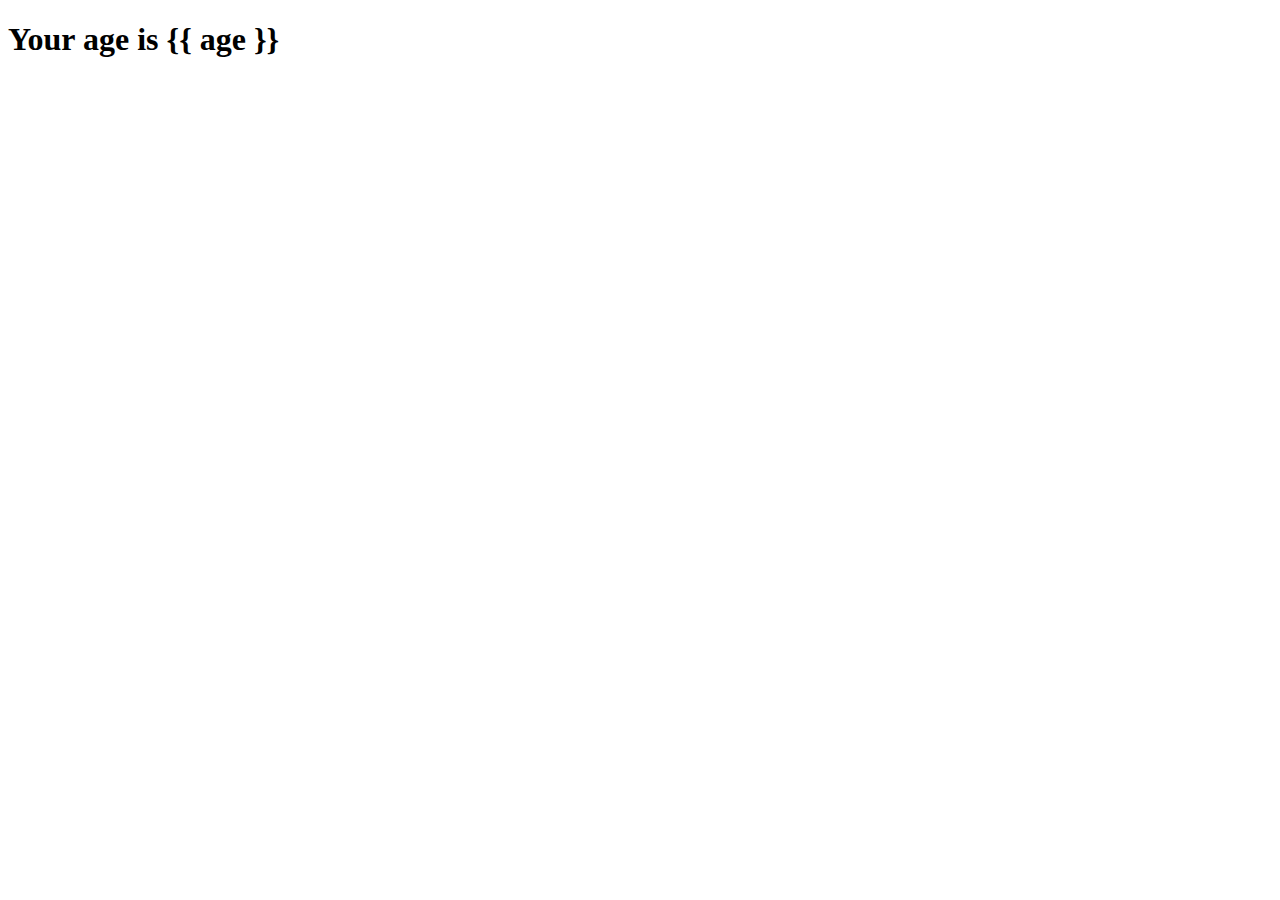
<file: age.html>
<!doctype html>
<html>
    <head>
        <link rel="stylesheet" href="https://stackpath.bootstrapcdn.com/bootstrap/4.1.3/css/bootstrap.min.css" integrity="sha384-MCw98/SFnGE8fJT3GXwEOngsV7Zt27NXFoaoApmYm81iuXoPkFOJwJ8ERdknLPMO" crossorigin="anonymous">
    </head>
    
    <body>
        <h1>Your age is {{ age }}</h1>
        
    </body>
</html>
</file>
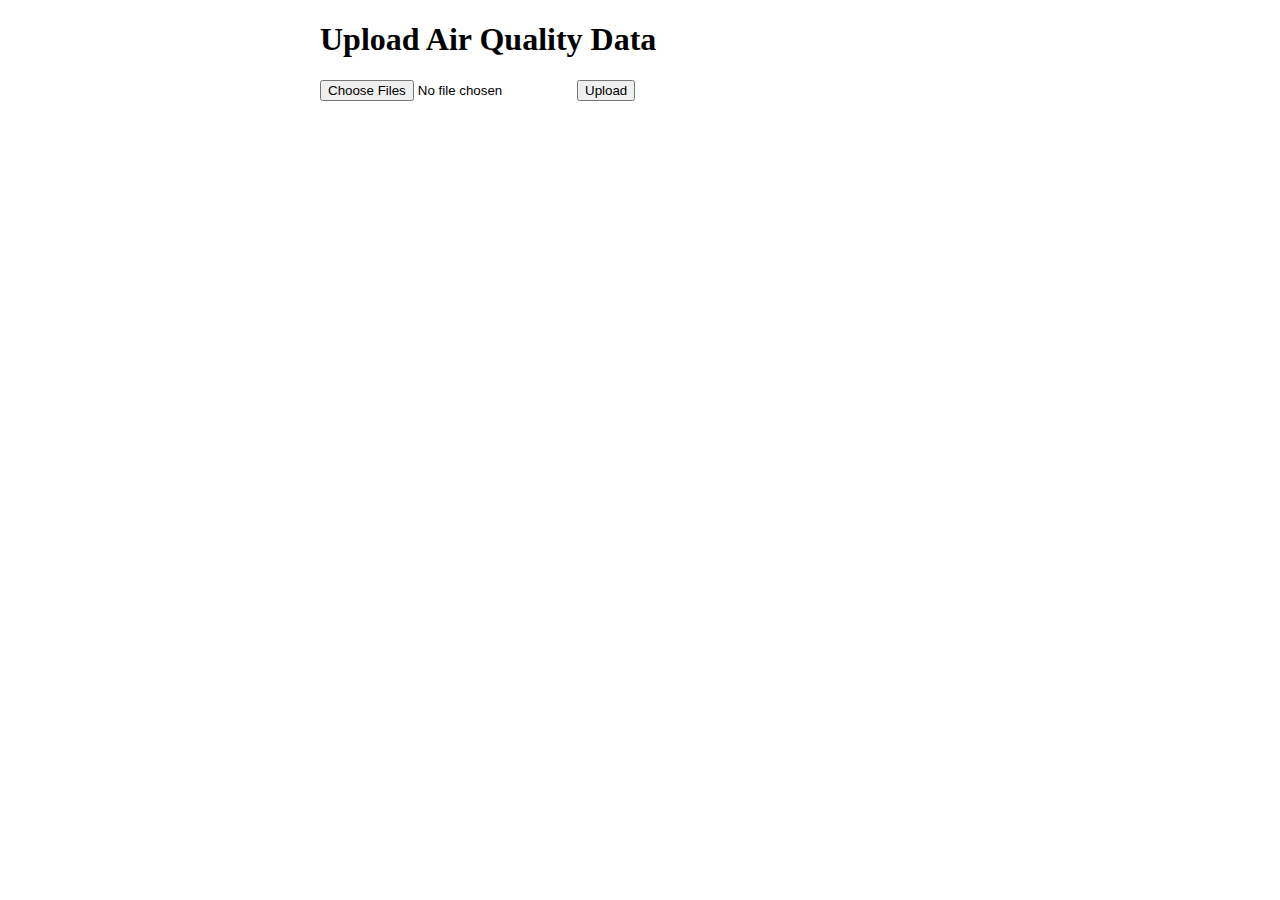
<file: templates/test.html>
<!doctype html>
<html lang="en"> 
    <style type="text/css">
        body {
            margin: auto;
  			width: 50%;
        }
        header {

        }



    </style>
    <body>

    	<h1>Upload Air Quality Data</h1>
    	<form id="upload-form" action="{{ url_for('upload') }}" method="POST" enctype="multipart/form-data">
            <input type="file" name="file" multiple>
            <input type="submit" value="Upload">
            
        </form>

    </body>
</html>
</file>
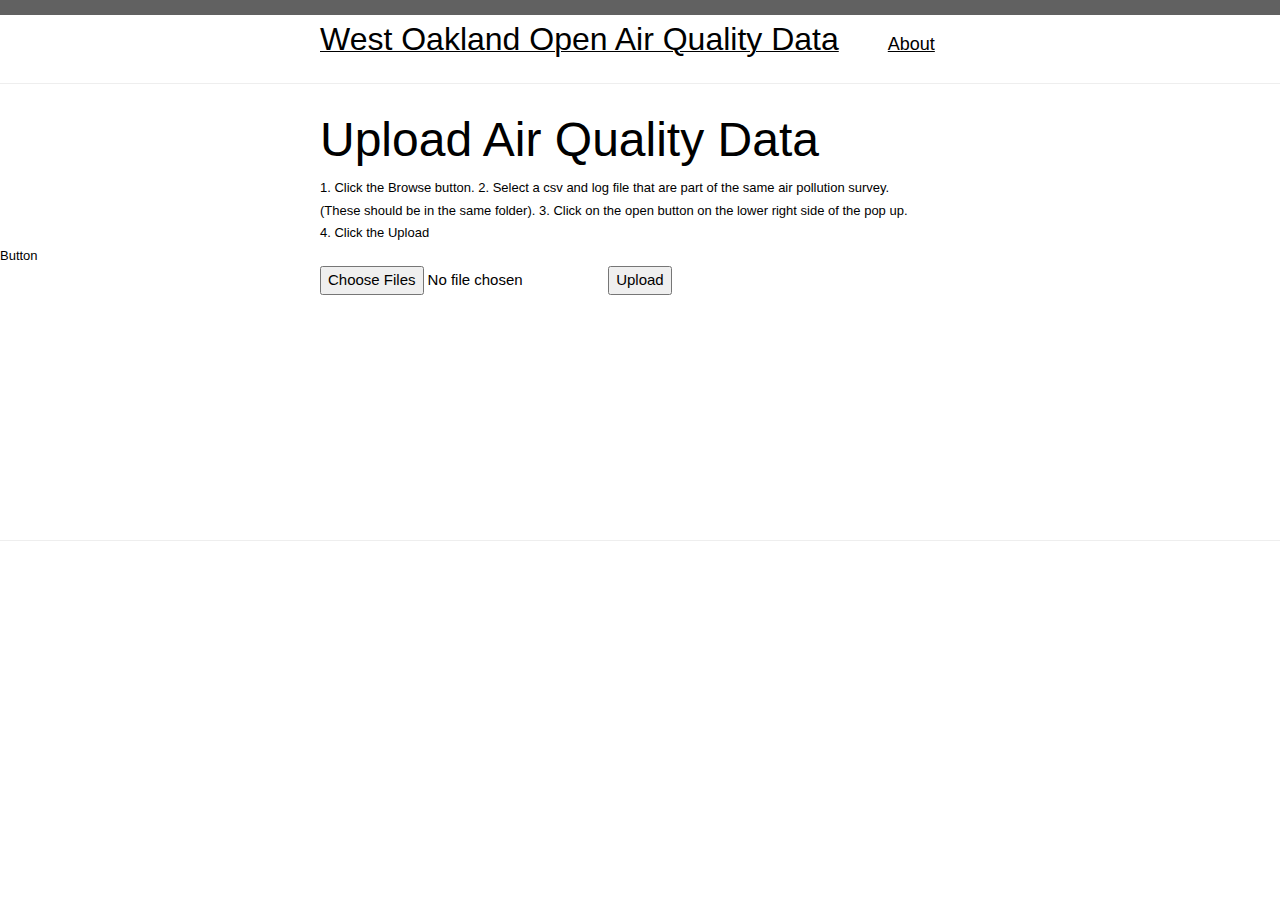
<file: templates/upload.html>
<!doctype html>
<html lang="en">    
    <head>
        <meta charset="utf-8">
        <meta http-equiv="X-UA-Compatible" content="IE=edge">
        <meta name="viewport" content="width=device-width, initial-scale=1">
        <!-- Link to stylesheet for upload form-->
        <link rel="stylesheet" href="https://stackpath.bootstrapcdn.com/bootstrap/4.1.3/css/bootstrap.min.css" integrity="sha384-MCw98/SFnGE8fJT3GXwEOngsV7Zt27NXFoaoApmYm81iuXoPkFOJwJ8ERdknLPMO" crossorigin="anonymous">
        <!-- Link to stylesheet main.css, not important for this webpage-->
        <!--link rel="stylesheet" href="Assets/main.css"--> 
        <!-- Link to stylesheet for the font and the horizontal bar on the top-->
        <link rel="stylesheet" href="https://www.w3schools.com/w3css/4/w3.css">
        

    </head>
    
    <body>
      <div class="w3-container w3-dark-grey">

  <p></p>
</div>
        <!-- Site header and link to other parts of the website. Links will need to be updated if website domain changes. -->
        <header class="site-header" role="banner">
            <ka>
              <div class="wrapper" style="margin-left: 25%;"><a class="site-title" rel="author" href="/"><font size="6">West Oakland Open Air Quality Data</font></a>&emsp;&emsp;&emsp;<font size="4"> <a href="https://openoakland.github.io/woaq/about/">About</a></font><nav class="site-nav"> 

              </div>
              </nav></div>
          </ka>
            <hr size=2 width=100%>
        </header>
        <!-- IMPORTANT part of webpage, area around the upload form. kd stands for area around the form page and instructions. kz stands for area around form. -->
        <kd style='margin-top:0;margin-left:25%;margin-right:25%;'>
          <font size="9">Upload Air Quality Data</font>
          <br>
          <ka style='margin-top:0;margin-left:25%;margin-right:25%;'>
          <font size="2">1. Click the Browse button. 2. Select a csv and log file that are part of the same air pollution survey. <br> <kb style='margin-top:0;margin-left:25%;margin-right:25%;'> (These should be in the same folder). 3. Click on the open button on the lower right side of the pop up. <br> <kb style='margin-top:0;margin-left:25%;margin-right:25%;'> 4. Click the Upload Button</font>
        </kb>
      </ka>
          <kz>
            <!-- Upload form, as  of now more than 2 files are allowed but causes program to not work if there are multiple files with extension .csv or .log-->
            <form id="upload-form" action="{{ url_for('upload') }}" method="POST" enctype="multipart/form-data"style="margin-left: 25%; margin-right: 25%;">
              <!-- Allows upload of files -->
                <input type="file" name="file" multiple>
                <!-- Submit button -->
                <input type="submit" value="Upload">
                
            </form>

    
          </kz>

        </kd>
        <br>
        <br>
        <br>
        <br>
        <br>
        <br>
        <br>
        <br>
        <br>
        <br>

        <!-- Area for Further Resource links. Links do need to be updated unless outside webpages change. -->
        <hr size=2 width=100%>
        <kd>
        <footer class="site-footer h-card">
          <font size="3">
          <data class="u-url" href="/woaq/"></data>

          <div class="wrapper" style="margin-left:25%;margin-right:25%;">

<!--
            <h2 class="footer-heading">Further Resources</h2>

            <div class="footer-col-wrapper">
              <div class="footer-col footer-col-1">
                <ul class="contact-list">
                  
                  <li class="p-name">
                    <a href="https://www.youtube.com/watch?time_continue=143&amp;v=KThvnkzSatU">WOEIP Video</a>
                  </li>
                  
                  <li class="p-name">
                    <a href="http://woeip.org/">WOEIP Homesite</a>
                  </li>
                  
                  <li class="p-name">
                    <a href="https://github.com/openoakland/woaq/">Project Github</a>
                  </li>
                  
                  <li class="p-name">
                    <a href="https://www.edf.org/airqualitymaps/pollution-and-health-concerns-west-oakland">EDF Air Quality Maps</a>
                  </li>
                  
                  <li class="p-name">
                    <a href="https://www.edf.org/airqualitymaps/policies-reduce-pollution-and-protect-health">EDF Air Quality Policy Proposals</a>
                  </li>
                  
                </ul>
              </div>
            </div>

          </div>
        </font>
      -->
      </kd>
        </footer>

    </body>
    
</html>
</file>
